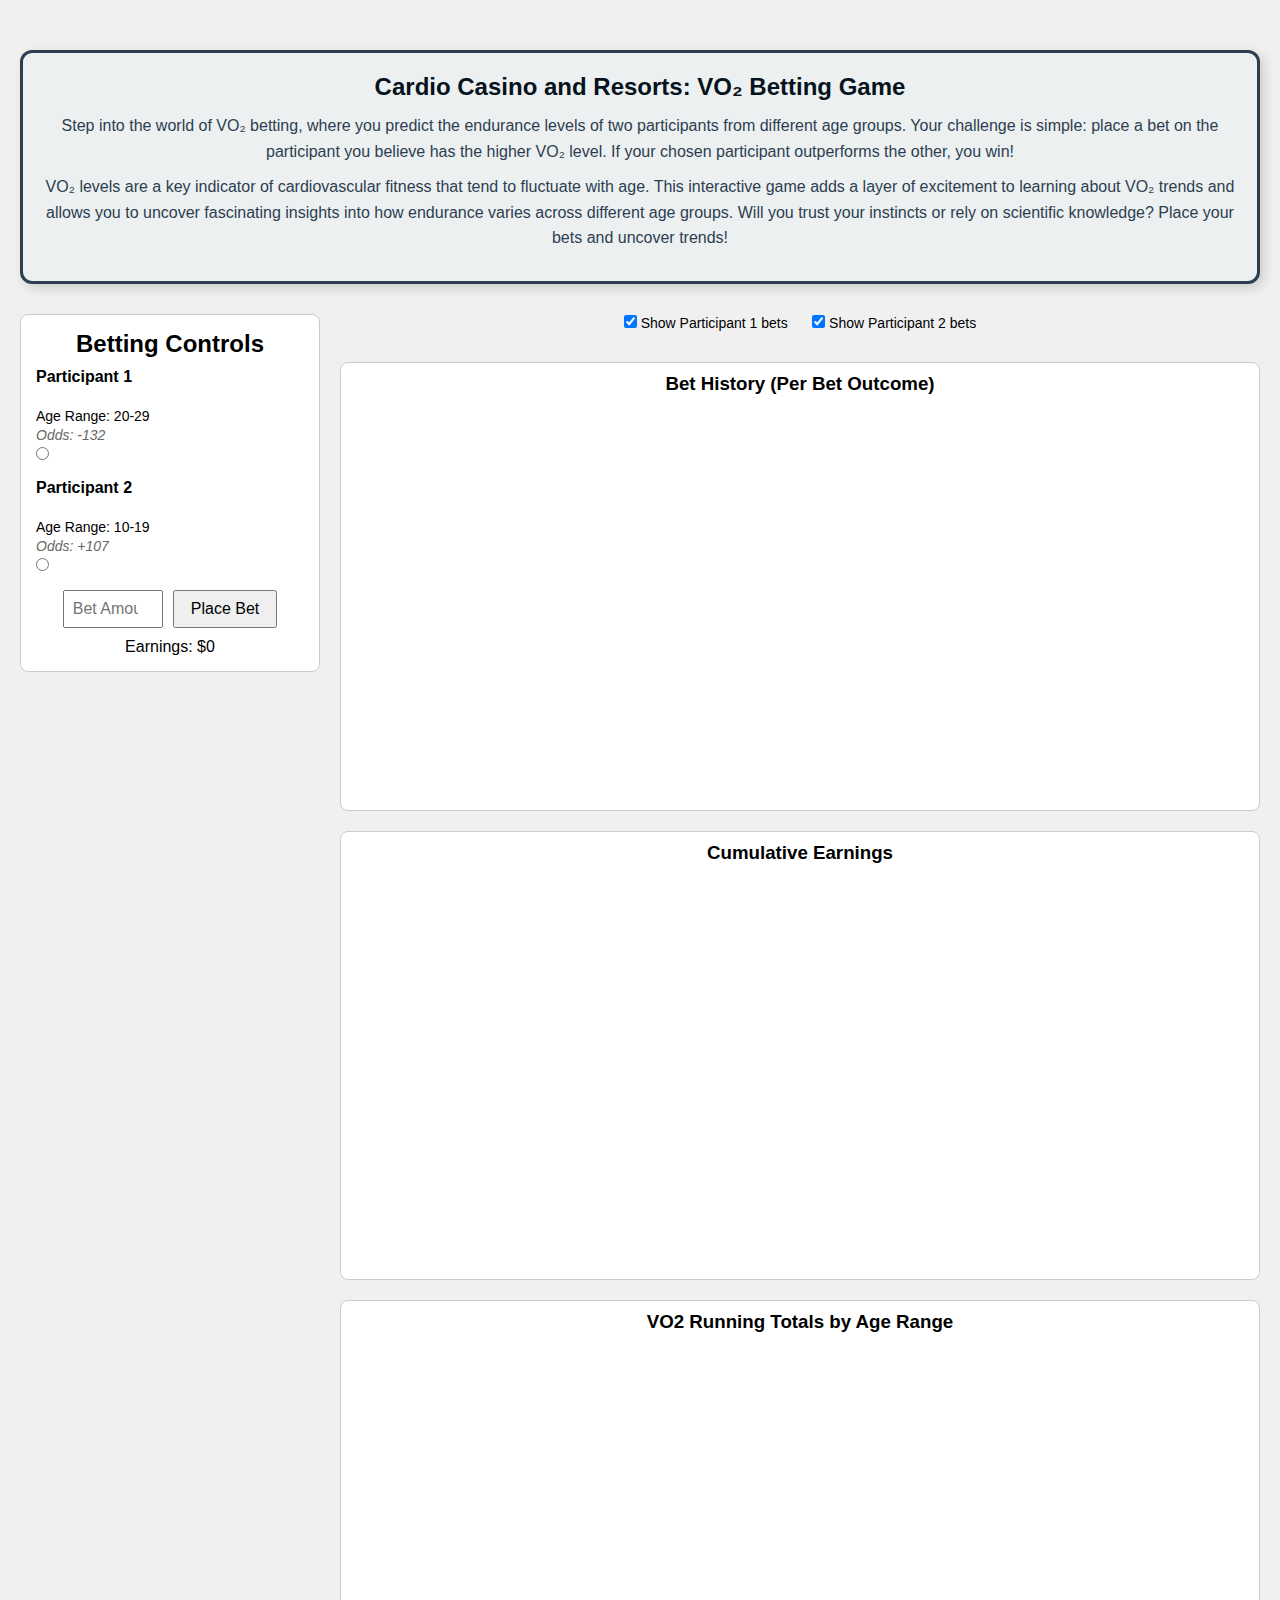
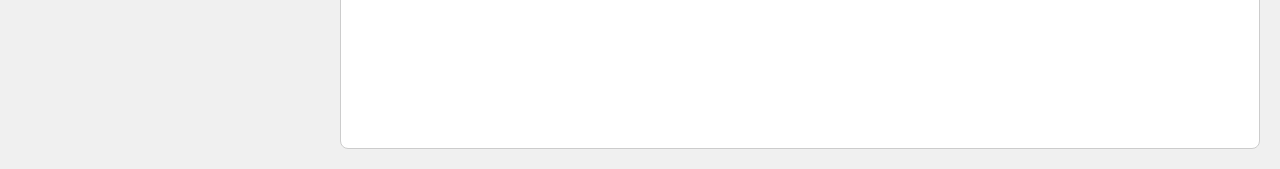
<file: index.html>
<!DOCTYPE html>
<html lang="en">
<head>
  <meta charset="UTF-8" />
  <meta name="viewport" content="width=device-width, initial-scale=1.0" />
  <title>VO2 Betting Game</title>
  <!-- Link to external CSS -->
  <link rel="stylesheet" href="style.css">
  <!-- Include D3 library -->
  <script src="https://d3js.org/d3.v7.min.js"></script>
</head>
<body>
  <div class="game-description-box">
    <h2>Cardio Casino and Resorts: VO₂ Betting Game</h2>
        <p>
            Step into the world of VO₂ betting, where you predict the endurance levels of two participants from different age groups.
            Your challenge is simple: place a bet on the participant you believe has the higher VO₂ level. If your chosen participant 
            outperforms the other, you win!
        </p>
        <p>
            VO₂ levels are a key indicator of cardiovascular fitness that tend to fluctuate with age. This interactive game adds a layer of 
            excitement to learning about VO₂ trends and allows you to uncover fascinating insights into how endurance varies across different 
            age groups. Will you trust your instincts or rely on scientific knowledge? Place your bets and uncover trends!
        </p>
    </div>
    </p>
  </div>

  <div class="main-container">
    <!-- Left Column: Betting Controls -->
    <div class="betting-controls">
      <h2>Betting Controls</h2>
      <div class="participant-info" id="participant1">
        <label>Participant 1</label>
        <p>VO2 Level: <span id="vo2-1">--</span></p>
        <p>Age Range: <span id="age-1">30-39</span></p>
        <p class="odds">Odds: <span id="odds-1">+124</span></p>
        <input type="radio" name="bet-choice" value="1" />
      </div>
      <div class="participant-info" id="participant2">
        <label>Participant 2</label>
        <p>VO2 Level: <span id="vo2-2">--</span></p>
        <p>Age Range: <span id="age-2">20-29</span></p>
        <p class="odds">Odds: <span id="odds-2">-154</span></p>
        <input type="radio" name="bet-choice" value="2" />
      </div>
      <div class="bet-row">
        <input type="number" id="bet-amount" placeholder="Bet Amount" min="1" />
        <button onclick="placeBet()">Place Bet</button>
      </div>
      <div class="result" id="result"></div>
      <div class="earnings" id="earnings">Earnings: $0</div>
    </div>

    <!-- Right Column: Charts -->
    <div class="charts-container">
      <div class="filter-controls">
        <label><input type="checkbox" id="filter-participant1" checked> Show Participant 1 bets</label>
        <label><input type="checkbox" id="filter-participant2" checked> Show Participant 2 bets</label>
      </div>
      <!-- Bar Chart for Bet History -->
      <div id="chart" class="chart">
        <h3>Bet History (Per Bet Outcome)</h3>
        <svg width="600" height="400"></svg>
      </div>
      <!-- Line Chart for Cumulative Earnings -->
      <div id="line-chart" class="chart">
        <h3>Cumulative Earnings</h3>
        <svg width="600" height="400"></svg>
      </div>
      <!-- VO2 Running Totals by Age Range Chart -->
      <div id="vo2-chart" class="chart">
        <h3>VO2 Running Totals by Age Range</h3>
        <svg width="600" height="400"></svg>
      </div>
    </div>
  </div>

  <div class="tooltip" id="tooltip"></div>
  
  <!-- Link to external JavaScript -->
  <script src="script.js"></script>
</body>
</html>
</file>
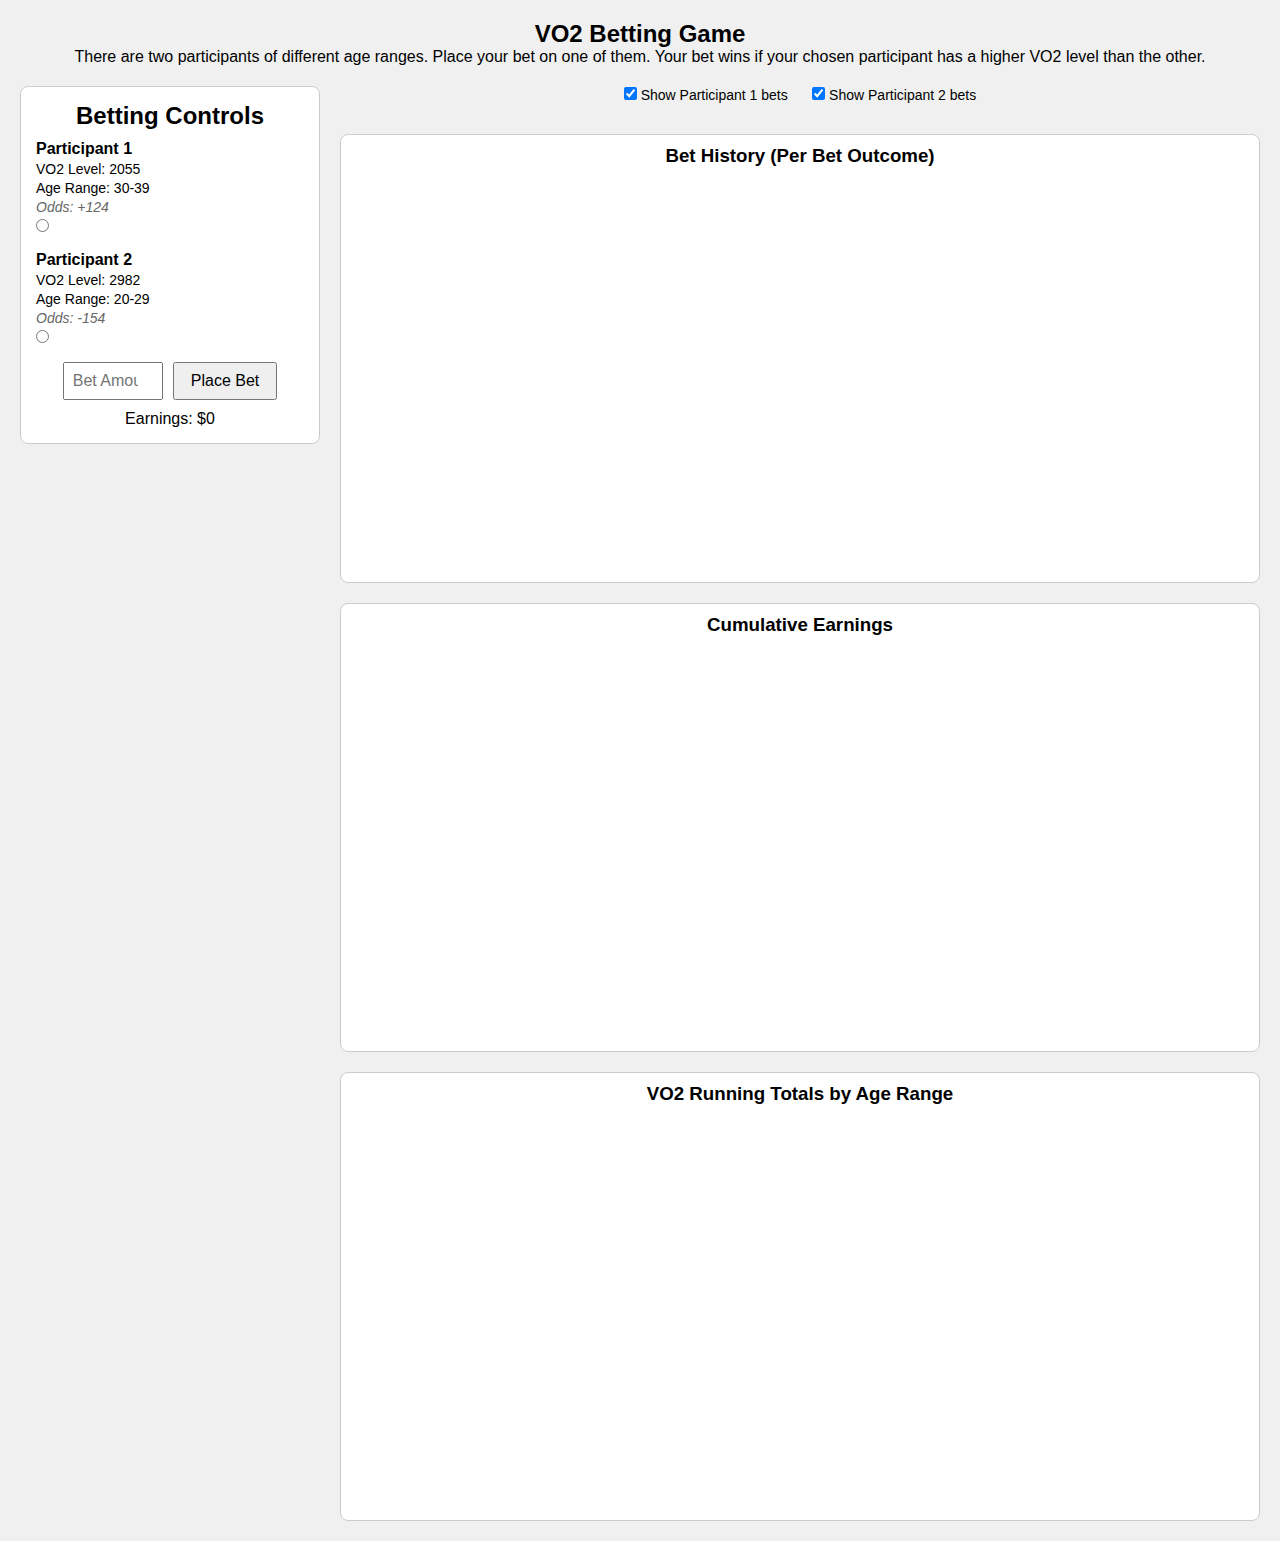
<file: dsc106project3/index.html>
<!DOCTYPE html>
<html lang="en">
<head>
  <meta charset="UTF-8" />
  <meta name="viewport" content="width=device-width, initial-scale=1.0" />
  <title>VO2 Betting Game</title>
  <!-- Link to external CSS -->
  <link rel="stylesheet" href="style.css">
  <!-- Include D3 library -->
  <script src="https://d3js.org/d3.v7.min.js"></script>
</head>
<body>
  <div class="header">
    <h2>VO2 Betting Game</h2>
    <p>
      There are two participants of different age ranges. Place your bet on one of them.
      Your bet wins if your chosen participant has a higher VO2 level than the other.
    </p>
  </div>

  <div class="main-container">
    <!-- Left Column: Betting Controls -->
    <div class="betting-controls">
      <h2>Betting Controls</h2>
      <div class="participant-info" id="participant1">
        <label>Participant 1</label>
        <p>VO2 Level: <span id="vo2-1">--</span></p>
        <p>Age Range: <span id="age-1">30-39</span></p>
        <p class="odds">Odds: <span id="odds-1">+124</span></p>
        <input type="radio" name="bet-choice" value="1" />
      </div>
      <div class="participant-info" id="participant2">
        <label>Participant 2</label>
        <p>VO2 Level: <span id="vo2-2">--</span></p>
        <p>Age Range: <span id="age-2">20-29</span></p>
        <p class="odds">Odds: <span id="odds-2">-154</span></p>
        <input type="radio" name="bet-choice" value="2" />
      </div>
      <div class="bet-row">
        <input type="number" id="bet-amount" placeholder="Bet Amount" min="1" />
        <button onclick="placeBet()">Place Bet</button>
      </div>
      <div class="result" id="result"></div>
      <div class="earnings" id="earnings">Earnings: $0</div>
    </div>

    <!-- Right Column: Charts -->
    <div class="charts-container">
      <div class="filter-controls">
        <label><input type="checkbox" id="filter-participant1" checked> Show Participant 1 bets</label>
        <label><input type="checkbox" id="filter-participant2" checked> Show Participant 2 bets</label>
      </div>
      <!-- Bar Chart for Bet History -->
      <div id="chart" class="chart">
        <h3>Bet History (Per Bet Outcome)</h3>
        <svg width="600" height="400"></svg>
      </div>
      <!-- Line Chart for Cumulative Earnings -->
      <div id="line-chart" class="chart">
        <h3>Cumulative Earnings</h3>
        <svg width="600" height="400"></svg>
      </div>
      <!-- VO2 Running Totals by Age Range Chart -->
      <div id="vo2-chart" class="chart">
        <h3>VO2 Running Totals by Age Range</h3>
        <svg width="600" height="400"></svg>
      </div>
    </div>
  </div>

  <div class="tooltip" id="tooltip"></div>
  
  <!-- Link to external JavaScript -->
  <script src="script.js"></script>
</body>
</html>
</file>
<file: style.css>
/* Basic Reset */
* {
    box-sizing: border-box;
    margin: 0;
    padding: 0;
  }
  body {
    font-family: Arial, sans-serif;
    padding: 20px;
    background: #f0f0f0;
  }
  .header {
    text-align: center;
    margin-bottom: 20px;
  }
  
  /* Main container with two columns */
  .main-container {
    display: flex;
    gap: 20px;
    align-items: flex-start;
    flex-wrap: wrap;
  }
  
  /* Left column: Betting Controls */
  .betting-controls {
    flex: 0 0 300px;
    background: #fff;
    padding: 15px;
    border: 1px solid #ccc;
    border-radius: 8px;
    height: fit-content;
  }
  .betting-controls h2 {
    margin-bottom: 10px;
    text-align: center;
  }
  .participant-info {
    margin-bottom: 15px;
  }
  .participant-info label {
    font-weight: bold;
    margin-right: 5px;
  }
  .participant-info p {
    font-size: 14px;
    margin: 3px 0;
  }
  .participant-info .odds {
    font-style: italic;
    color: #666;
  }
  .bet-row {
    display: flex;
    gap: 10px;
    align-items: center;
    margin-top: 10px;
    justify-content: center;
  }
  .bet-row input[type="number"] {
    width: 100px;
    padding: 8px;
    font-size: 16px;
  }
  .bet-row button {
    padding: 8px 16px;
    font-size: 16px;
    cursor: pointer;
  }
  .result, .earnings {
    text-align: center;
    margin-top: 10px;
    font-size: 16px;
  }
  
  /* Right column: Charts (stacked vertically) */
  .charts-container {
    flex: 1;
    display: flex;
    flex-direction: column;
    gap: 20px;
  }
  .chart {
    background: #fff;
    padding: 10px;
    border: 1px solid #ccc;
    border-radius: 8px;
    position: relative;
  }
  .chart h3 {
    text-align: center;
    margin-bottom: 5px;
  }
  /* Set SVG size for charts */
  .chart svg {
    width: 600px;
    height: 400px;
    display: block;
    margin: auto;
  }
  /* Filter controls above the first chart */
  .filter-controls {
    text-align: center;
    margin-bottom: 10px;
  }
  .filter-controls label {
    margin: 0 10px;
    font-size: 14px;
  }
  /* Tooltip styling */
  .tooltip {
    position: absolute;
    background-color: rgba(0,0,0,0.8);
    color: #fff;
    padding: 5px;
    border-radius: 5px;
    pointer-events: none;
    font-size: 12px;
    display: none;
  }
  

  .game-description-box {
    border: 3px solid #2c3e50;  
    padding: 20px;
    max-width: 1500px;
    margin: 30px auto;
    border-radius: 12px;
    background-color: #ecf0f1;  
    box-shadow: 4px 4px 12px rgba(0, 0, 0, 0.15);
    font-family: 'Arial', sans-serif;
    text-align: center;
}

.game-description-box h2 {
    color: #07131b; 
    margin-bottom: 12px;
    font-size: 24px;
}

.game-description-box p {
    font-size: 16px;
    color: #2c3e50; 
    line-height: 1.6;
    margin-bottom: 10px;
}

@media (max-width: 768px) {
    .game-description-box {
        max-width: 90%;
        padding: 15px;
    }
}
</file>
<file: dsc106project3/style.css>
/* Basic Reset */
* {
    box-sizing: border-box;
    margin: 0;
    padding: 0;
  }
  body {
    font-family: Arial, sans-serif;
    padding: 20px;
    background: #f0f0f0;
  }
  .header {
    text-align: center;
    margin-bottom: 20px;
  }
  
  /* Main container with two columns */
  .main-container {
    display: flex;
    gap: 20px;
    align-items: flex-start;
    flex-wrap: wrap;
  }
  
  /* Left column: Betting Controls */
  .betting-controls {
    flex: 0 0 300px;
    background: #fff;
    padding: 15px;
    border: 1px solid #ccc;
    border-radius: 8px;
    height: fit-content;
  }
  .betting-controls h2 {
    margin-bottom: 10px;
    text-align: center;
  }
  .participant-info {
    margin-bottom: 15px;
  }
  .participant-info label {
    font-weight: bold;
    margin-right: 5px;
  }
  .participant-info p {
    font-size: 14px;
    margin: 3px 0;
  }
  .participant-info .odds {
    font-style: italic;
    color: #666;
  }
  .bet-row {
    display: flex;
    gap: 10px;
    align-items: center;
    margin-top: 10px;
    justify-content: center;
  }
  .bet-row input[type="number"] {
    width: 100px;
    padding: 8px;
    font-size: 16px;
  }
  .bet-row button {
    padding: 8px 16px;
    font-size: 16px;
    cursor: pointer;
  }
  .result, .earnings {
    text-align: center;
    margin-top: 10px;
    font-size: 16px;
  }
  
  /* Right column: Charts (stacked vertically) */
  .charts-container {
    flex: 1;
    display: flex;
    flex-direction: column;
    gap: 20px;
  }
  .chart {
    background: #fff;
    padding: 10px;
    border: 1px solid #ccc;
    border-radius: 8px;
    position: relative;
  }
  .chart h3 {
    text-align: center;
    margin-bottom: 5px;
  }
  /* Set SVG size for charts */
  .chart svg {
    width: 600px;
    height: 400px;
    display: block;
    margin: auto;
  }
  /* Filter controls above the first chart */
  .filter-controls {
    text-align: center;
    margin-bottom: 10px;
  }
  .filter-controls label {
    margin: 0 10px;
    font-size: 14px;
  }
  /* Tooltip styling */
  .tooltip {
    position: absolute;
    background-color: rgba(0,0,0,0.8);
    color: #fff;
    padding: 5px;
    border-radius: 5px;
    pointer-events: none;
    font-size: 12px;
    display: none;
  }
</file>
